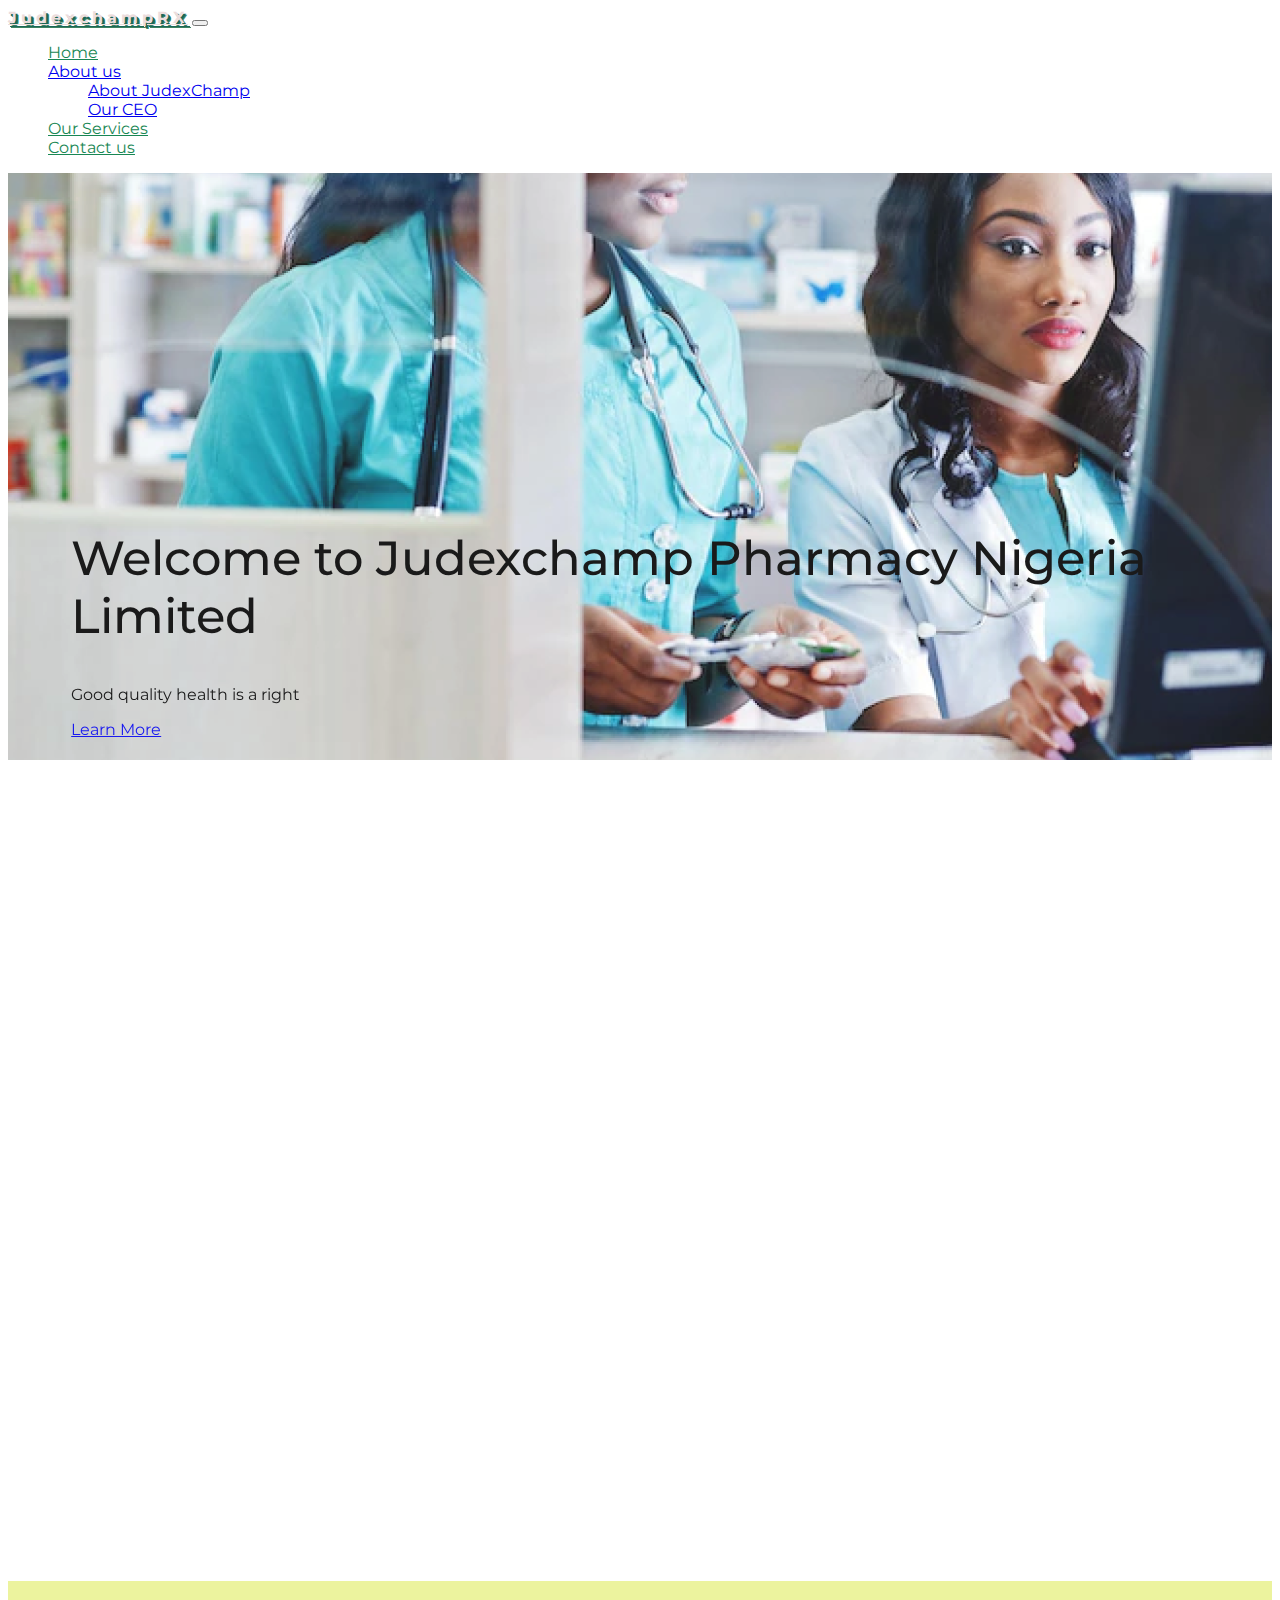
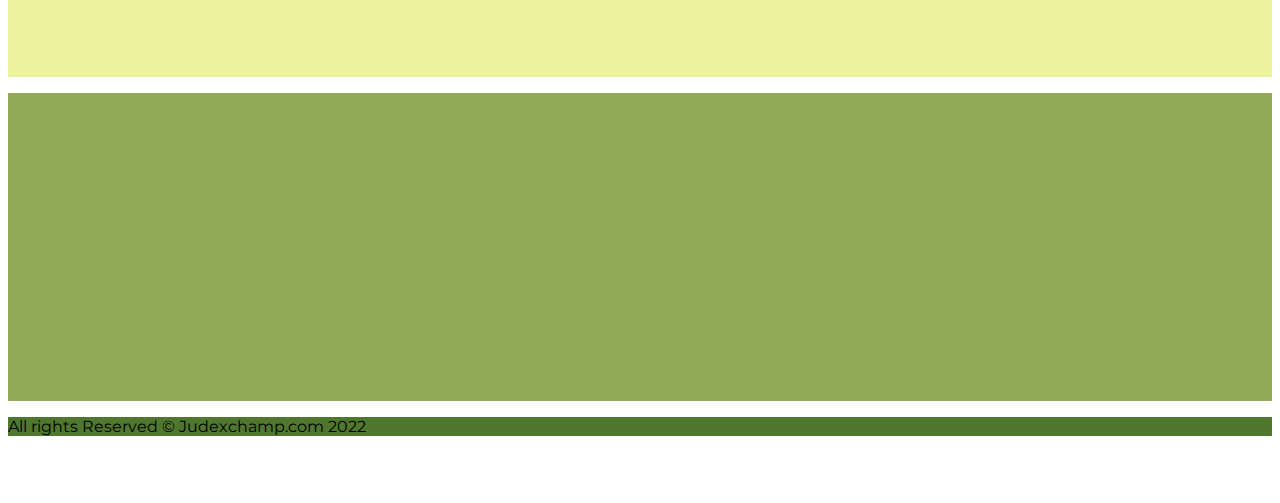
<file: index.html>
<!DOCTYPE html>
<html lang="en">
  <head>
    <meta charset="UTF-8" />
    <meta http-equiv="X-UA-Compatible" content="IE=edge" />
    <meta name="viewport" content="width=device-width, initial-scale=1.0" />
    <!-- SEO Meta Tags -->
    <meta
      name="JudexChamp Pharmacy"
      content="JudexChamp Pharmacy specializes in wholesale and retail of certified and internationally approved drugs for the safety and health needs of individuals."
    />
    <meta name="author" content="JudexChamp Pharmacy" />

    <!-- OG Meta Tags to improve the way the post looks when I share on social media platforms -->
    <meta
      property="og:site_name"
      content="JudexChamp Pharmacy is a customer focused company with a focus on sales of wholesale and retail approved drugs for the safety and health needs of individuals"
    />
    <!-- website name -->
    <meta property="og:site" content="JudexChamp Pharmacy" />
    <!-- website link -->
    <meta property="og:title" content="JudexChamp.com" />
    <!-- title shown in the actual shared post -->
    <meta
      property="og:description"
      content="JudexChamp Pharmacy specializes in wholesale and retail of certified and internationally approved drugs for the safety and health needs of individuals."
    />
    <!-- Bootstrap Link -->
    <link
      href="https://cdn.jsdelivr.net/npm/bootstrap@5.0.2/dist/css/bootstrap.min.css"
      rel="stylesheet"
      integrity="sha384-EVSTQN3/azprG1Anm3QDgpJLIm9Nao0Yz1ztcQTwFspd3yD65VohhpuuCOmLASjC"
      crossorigin="anonymous"
    />
    <!-- Font awesome Icon CDN -->
    <link
      rel="stylesheet"
      href="https://cdnjs.cloudflare.com/ajax/libs/font-awesome/6.0.0/css/all.min.css"
    />

    <!-- Google font -->
    <link
      href="https://fonts.googleapis.com/css2?family=Montserrat:wght@400;500;700&display=swap"
      rel="stylesheet"
    />

    <!-- Styles -->
    <link rel="stylesheet" href="/css/style.css" />
    <link rel="stylesheet" href="/css/aos.css" />
    <title>Home</title>
  </head>
  <body>
    <!-- Navbar -->
    <nav
      class="shadow navbar navbar-expand-lg bg-light navbar-light py-3 fixed-top .text-secondary"
    >
      <div class="container">
        <a href="#" class="navbar-brand nav-style"
         ><strong>Jude<span class="nav-style1">x</span>cham<span class="nav-style2">p</span>RX</strong></a>
        <button
          class="navbar-toggler"
          type="button"
          data-bs-toggle="collapse"
          data-bs-target="#navmenu"
        >
          <span class="navbar-toggler-icon"></span>
        </button>

        <div class="collapse navbar-collapse" id="navmenu">
          <ul class="navbar-nav ms-auto">
            <li class="nav-item">
              <a href="./index.html" class="nav-link nav-a">Home</a>
            </li>
            <li class="nav-item dropdown">
              <a class="nav-link dropdown-toggle" href="#" id="navbarDropdown" role="button" data-bs-toggle="dropdown" aria-expanded="false">
                About us
              </a>
              <ul class="dropdown-menu" aria-labelledby="navbarDropdown">
                <li><a class="dropdown-item" href="./about-us.html">About JudexChamp</a></li>
                <li><a class="dropdown-item" href="./ceo.html">Our CEO</a></li>
              </ul>
            </li>
            <li class="nav-item">
              <a href="./services.html" class="nav-link nav-a">Our Services</a>
            </li>
            <li class="nav-item">
              <a href="./contact-us.html" class="nav-link nav-a">Contact us</a>
            </li>
          </ul>
        </div>
      </div>
    </nav>

    <!-- Header -->
    <section class="header-section">
      <div class="header-div container">
        <div data-aos="fade-up" class="content-container">
          <h2 class="welcome-header mt-4">Welcome to Judexchamp Pharmacy Nigeria Limited</h2>
          <p class="fs-3 mt-3 motto">Good quality health is a right</p>
          <a
            class="btn btn-primary btn-lg me-3"
            href="./about-us.html"
            role="button"
            >Learn More</a
          >
        </div>
      </div>
    </section>

    <!-- Provision Section -->
    <section class="text-dark p-3 text-center">
      <div data-aos="fade-down" class="container">
        <h1 class="mt-4 provi-text">
          We Provide
          <span class="text-warning">The Drugs</span> That You Can Trust
        </h1>
      </div>
      <div data-aos="fade-up" class="container">
        <div class="row mt-4 pb-3">
          <div class="col-12 col-md-6 col-sm-6">
            <p class="lead lh-lg text-start">
              JudexChamp Pharmacy Limited is duly registered with the Pharmacy Council of Nigeria
               in 1998 and specializes in wholesale and retail of certified and internationally 
               approved drugs for the safety and health needs of individuals.
            </p>
            <p class="lead lh-lg text-start">
              We are an integrated pharmaceutical company with an excellent track record for 
              providing perfect health delivery and needs of people. 
            </p>
          </div>
          <div class="col-12 col-md-6 col-sm-6">
            <img
              class="img-fluid"
              src="./Assets/Product.png"
              alt="Care Image"
            />
          </div>
        </div>
      </div>
    </section>
    <!-- Send a Message -->
    <section class="message-section py-4">
      <div data-aos="fade-up" class="container text-center pb-4 pt-1">
        <h3 class="mb-3 py-3">
          <strong>A Competent Pharmacy Brand That Ensures The Delivery of Quality Drugs</strong>
        </h3>
        <p class="lead">Want to get in touch with us?</p>
        <a
          class="btn btn-primary btn-lg me-3 mb-2"
          href="./contact-us.html"
          role="button"
          >Send a message</a
        >
      </div>
    </section>

    <!-- Footer -->
    <footer>
      <section data-aos="fade-up" class="container text-dark">
        <div class="row g-4 py-4">
          <div class="col-md">
            <p class="mt-3">
              We ensure we deliver high quality and approved drugs to our patients.
            </p>
            <a href="#"><i class="fa-brands fa-facebook-f fa-xl"></i></a>
            <a href="#"><i class="fa-brands fa-instagram fa-xl mx-1"></i></a>
            <a href="#"><i class="fa-brands fa-twitter fa-xl"></i></a>
          </div>
          <div class="col-md">
            <ul class="navbar-nav">
              <li class="nav-item">
                <p><strong> Quick Links</strong></p>
                <a href="./index.html" class="text-dark footer-a">Home</a>
              </li>
              <li class="nav-item ">
                <a href="./ceo.html" class="text-dark footer-a"
                  >Our CEO</a
                >
              </li>
              <li class="nav-item">
                <a href="./about-us.html" class="text-dark footer-a"
                  >About us</a
                >
              </li>
              <li class="nav-item">
                <a href="./product.html" class="footer-a text-dark"
                  >Our Services</a
                >
              </li>
              <li class="nav-item">
                <a href="./contact-us.html" class="footer-a text-dark"
                  >Contact us</a
                >
              </li>
            </ul>
          </div>
          <div class="col-md">
            <ul class="navbar-nav">
              <li class="nav-item">
                <p><strong>Reach Us</strong></p>
              </li>
              <li class="pb-3 nav-item">
                <a href="#" class="footer-a text-dark"
                  ><i class="fa-solid fa-xl fa-location-dot"></i> 
                  Head Office: No 25 Adeyemi Street, Agege.
                  </a
                >
              </li>
              <li class="pb-3 nav-item">
                <a href="#" class="footer-a text-dark"
                  ><i class="fa-solid fa-xl fa-location-dot"></i> 
                      Branch Office No 1 Alajemba close, Surulere, Alagbado, Lagos.
                  </a
                >
              </li>
              <li class="nav-item">
                <a
                  href="mailto:pisonhealthcare2@gmail.com"
                  class="footer-a text-dark"
                >
                  <i class="fa-solid fa-xl fa-envelope"></i>
                  Judexchamp@gmail.com</a
                >
              </li>
            </ul>
          </div>
        </div>
      </section>
    </footer>
    <div class="footer-div p-1 text-center text-white">
      <p>All rights Reserved © Judexchamp.com 2022</p>
    </div>

    <!-- JavaScript Bootstrap Bundle -->
    <script
      src="https://cdn.jsdelivr.net/npm/bootstrap@5.0.2/dist/js/bootstrap.bundle.min.js"
      integrity="sha384-MrcW6ZMFYlzcLA8Nl+NtUVF0sA7MsXsP1UyJoMp4YLEuNSfAP+JcXn/tWtIaxVXM"
      crossorigin="anonymous"
    ></script>

    <!-- Animate on scroll library -->
    <script src="/js/aos.js"></script>

    <!-- Custom scripts -->
    <script src="/js/app.js"></script>
  </body>
</html>
</file>
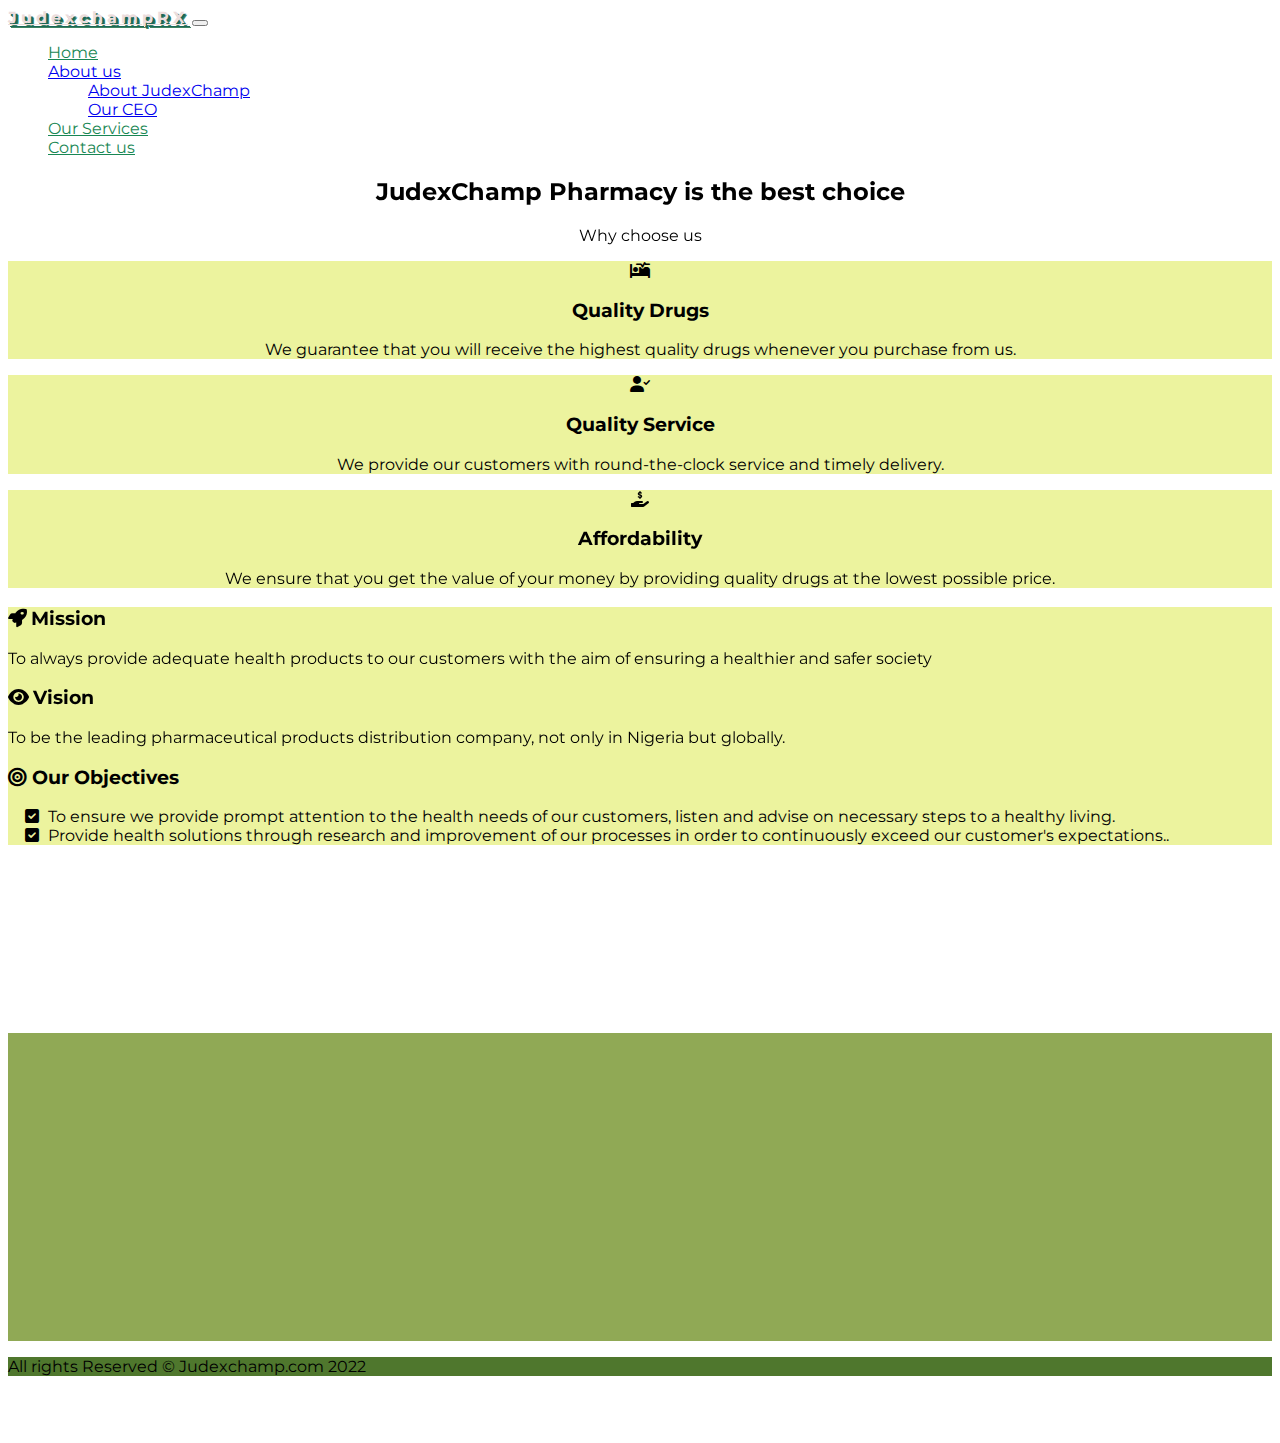
<file: about-us.html>
<!DOCTYPE html>
<html lang="en">
  <head>
    <meta charset="UTF-8" />
    <meta http-equiv="X-UA-Compatible" content="IE=edge" />
    <meta name="viewport" content="width=device-width, initial-scale=1.0" />
    <!-- SEO Meta Tags -->
    <meta
      name="JudexChamp Pharmacy"
      content="JudexChamp Pharmacy specializes in wholesale and retail of certified and internationally approved drugs for the safety and health needs of individuals."
    />
    <meta name="author" content="JudexChamp Pharmacy" />

    <!-- OG Meta Tags to improve the way the post looks when I share on social media platforms -->
    <meta
      property="og:site_name"
      content="JudexChamp Pharmacy is a customer focused company with a focus on sales of wholesale and retail approved drugs for the safety and health needs of individuals"
    />
    <!-- website name -->
    <meta property="og:site" content="JudexChamp Pharmacy" />
    <!-- website link -->
    <meta property="og:title" content="JudexChamp.com" />
    <!-- title shown in the actual shared post -->
    <meta
      property="og:description"
      content="JudexChamp Pharmacy specializes in wholesale and retail of certified and internationally approved drugs for the safety and health needs of individuals."
    />
    <!-- Bootstrap Link -->
    <link
      href="https://cdn.jsdelivr.net/npm/bootstrap@5.0.2/dist/css/bootstrap.min.css"
      rel="stylesheet"
      integrity="sha384-EVSTQN3/azprG1Anm3QDgpJLIm9Nao0Yz1ztcQTwFspd3yD65VohhpuuCOmLASjC"
      crossorigin="anonymous"
    />
    <!-- Font awesome Icon CDN -->
    <link
      rel="stylesheet"
      href="https://cdnjs.cloudflare.com/ajax/libs/font-awesome/6.0.0/css/all.min.css"
    />

    <!-- Google font -->
    <link
      href="https://fonts.googleapis.com/css2?family=Montserrat:wght@400;500;700&display=swap"
      rel="stylesheet"
    />

    <!-- Styles -->
    <link rel="stylesheet" href="/css/style.css" />
    <link rel="stylesheet" href="/css/aos.css" />
    <title>Home</title>
  </head>
  <body>
    <!-- Navbar -->
    <nav
      class="shadow navbar navbar-expand-lg bg-light navbar-light py-3 fixed-top .text-secondary"
    >
      <div class="container">
        <a href="#" class="navbar-brand nav-style"
         ><strong>Jude<span class="nav-style1">x</span>cham<span class="nav-style2">p</span>RX</strong></a>
        <button
          class="navbar-toggler"
          type="button"
          data-bs-toggle="collapse"
          data-bs-target="#navmenu"
        >
          <span class="navbar-toggler-icon"></span>
        </button>

        <div class="collapse navbar-collapse" id="navmenu">
          <ul class="navbar-nav ms-auto">
            <li class="nav-item">
              <a href="./index.html" class="nav-link nav-a">Home</a>
            </li>
            <li class="nav-item dropdown">
              <a class="nav-link dropdown-toggle" href="#" id="navbarDropdown" role="button" data-bs-toggle="dropdown" aria-expanded="false">
                About us
              </a>
              <ul class="dropdown-menu" aria-labelledby="navbarDropdown">
                <li><a class="dropdown-item" href="./about-us.html">About JudexChamp</a></li>
                <li><a class="dropdown-item" href="./ceo.html">Our CEO</a></li>
              </ul>
            </li>
            <li class="nav-item">
              <a href="./services.html" class="nav-link nav-a">Our Services</a>
            </li>
            <li class="nav-item">
              <a href="./contact-us.html" class="nav-link nav-a">Contact us</a>
            </li>
          </ul>
        </div>
      </div>
    </nav>

    <!-- First Section -->
    <section class="pt-5 about-us-section">
      <div data-aos="fade-down" class="pt-5 pb-2 container">
        <h2 class="mt-4">JudexChamp Pharmacy is the best choice</h2>
        <p>Why choose us</p>
      </div>
      <!-- Why choose us -->
      <section class="pb-5">
        <div class="container">
          <div class="row text-center g-4">
            <div class="col-md">
              <div data-aos="fade-left" class="card card-1 text-dark">
                <div class="card-body text-center">
                  <div class="h1 mb-3">
                    <i class="fa-solid fa-bed-pulse"></i>
                  </div>
                  <h3 class="card-title mb-3">Quality Drugs</h3>
                  <p class="card-text">
                    We guarantee that you will receive the highest quality
                    drugs whenever you purchase from us.
                  </p>
                </div>
              </div>
            </div>
            <div class="col-md">
              <div data-aos="fade-right" class="card card-2 text-dark">
                <div class="card-body text-center">
                  <div class="h1 mb-3">
                    <i class="fa-solid fa-user-check"></i>
                  </div>
                  <h3 class="card-title mb-3">Quality Service</h3>
                  <p class="card-text">
                    We provide our customers with round-the-clock service and
                    timely delivery.
                  </p>
                </div>
              </div>
            </div>
            <div class="col-md">
              <div class="card card-3 text-dark">
                <div data-aos="fade-left" class="card-body text-center">
                  <div class="h1 mb-3">
                    <i class="fa-solid fa-hand-holding-dollar"></i>
                  </div>
                  <h3 class="card-title mb-3">Affordability</h3>
                  <p class="card-text">
                    We ensure that you get the value of your money by providing
                    quality drugs at the lowest possible price.
                  </p>
                </div>
              </div>
            </div>
          </div>
        </div>
      </section>
    </section>

    <!-- Mission Vision Section -->
    <section class="mis-vis-section lh-lg py-5">
      <div class="container">
        <div class="row">
          <div data-aos="fade-up" class="col-md text-center">
            <h3 class="text-center">
              <i class="fa-solid fa-rocket"></i>Mission
            </h3>
            <p>
              To always provide adequate health products to our customers 
              with the aim of ensuring a healthier and safer society
            </p>
          </div>
          <div data-aos="fade-down" class="col-md text-center">
            <h3 class="text-center"><i class="fa-solid fa-eye"></i>Vision</h3>
            <p>
              To be the leading pharmaceutical products distribution company, 
              not only in Nigeria but globally.
            </p>
          </div>
        </div>
        <div class="container pb-2">
          <h3 class="mt-4 text-center">
            <i class="fa-solid fa-bullseye"></i> Our Objectives
          </h3>
          <ol class="fa-ul">
            <li>
              <span class="fa-li"
                ><i class="fa-solid fa-check-square"></i
              ></span>
              To ensure we provide prompt attention to the health needs of our customers, 
              listen and advise on necessary steps to a healthy living. 
            </li>
            <li>
              <span class="fa-li"
                ><i class="fa-solid fa-check-square"></i
              ></span>
              Provide health solutions through research and improvement of our processes
               in order to continuously exceed our customer's expectations..
            </li>
          </ol>
        </div>
      </div>
    </section>
    <section>
      <div data-aos="fade-up" class="container pt-5 lh-lg">
        <h3 class="text-center">Our Core Values</h3>
        <p>
          JudexChamp Pharmacy is a customer focused healthcare provider that provides
          affordable drugs to patients.
        </p>
        <ul class="fa-ul pb-5">
          <li>
            <i class="fa-solid fa-check-square"></i>
            Credibility: We strive to earn people' trust, which we believe is
            critical for continuous patronage
          </li>
          <li>
            <i class="fa-solid fa-check-square"></i>
            Accountability: we are responsible for our actions, and results.
          </li>
          <li>
            <i class="fa-solid fa-check-square"></i>
            Excellent Service: We deliver the highest form of service to our
            patients
          </li>
          <li>
            <i class="fa-solid fa-check-square"></i> Professionalism: We are
            attentive to the needs of our patients
          </li>
        </ul>
      </div>
    </section>
   <!-- Footer -->
   <footer>
    <section data-aos="fade-up" class="container text-dark">
      <div class="row g-4 py-4">
        <div class="col-md">
          <p class="mt-3">
            We ensure we deliver high quality and approved drugs to our patients.
          </p>
          <a href="#"><i class="fa-brands fa-facebook-f fa-xl"></i></a>
          <a href="#"><i class="fa-brands fa-instagram fa-xl mx-1"></i></a>
          <a href="#"><i class="fa-brands fa-twitter fa-xl"></i></a>
        </div>
        <div class="col-md">
          <ul class="navbar-nav">
            <li class="nav-item">
              <p><strong> Quick Links</strong></p>
              <a href="./index.html" class="text-dark footer-a">Home</a>
            </li>
            <li class="nav-item ">
              <a href="./ceo.html" class="text-dark footer-a"
                >Our CEO</a
              >
            </li>
            <li class="nav-item">
              <a href="./about-us.html" class="text-dark footer-a"
                >About us</a
              >
            </li>
            <li class="nav-item">
              <a href="./product.html" class="footer-a text-dark"
                >Our Services</a
              >
            </li>
            <li class="nav-item">
              <a href="./contact-us.html" class="footer-a text-dark"
                >Contact us</a
              >
            </li>
          </ul>
        </div>
        <div class="col-md">
          <ul class="navbar-nav">
            <li class="nav-item">
              <p><strong>Reach Us</strong></p>
            </li>
            <li class="pb-3 nav-item">
              <a href="#" class="footer-a text-dark"
                ><i class="fa-solid fa-xl fa-location-dot"></i> 
                Head Office: No 25 Adeyemi Street, Agege.
                </a
              >
            </li>
            <li class="pb-3 nav-item">
              <a href="#" class="footer-a text-dark"
                ><i class="fa-solid fa-xl fa-location-dot"></i> 
                    Branch Office No 1 Alajemba close, Surulere, Alagbado, Lagos.
                </a
              >
            </li>
            <li class="nav-item">
              <a
                href="mailto:pisonhealthcare2@gmail.com"
                class="footer-a text-dark"
              >
                <i class="fa-solid fa-xl fa-envelope"></i>
                Judexchamp@gmail.com</a
              >
            </li>
          </ul>
        </div>
      </div>
    </section>
  </footer>
  <div class="footer-div p-1 text-center text-white">
    <p>All rights Reserved © Judexchamp.com 2022</p>
  </div>

  <!-- JavaScript Bootstrap Bundle -->
  <script
    src="https://cdn.jsdelivr.net/npm/bootstrap@5.0.2/dist/js/bootstrap.bundle.min.js"
    integrity="sha384-MrcW6ZMFYlzcLA8Nl+NtUVF0sA7MsXsP1UyJoMp4YLEuNSfAP+JcXn/tWtIaxVXM"
    crossorigin="anonymous"
  ></script>

  <!-- Animate on scroll library -->
  <script src="/js/aos.js"></script>

  <!-- Custom scripts -->
  <script src="/js/app.js"></script>
</body>
</html>
</file>
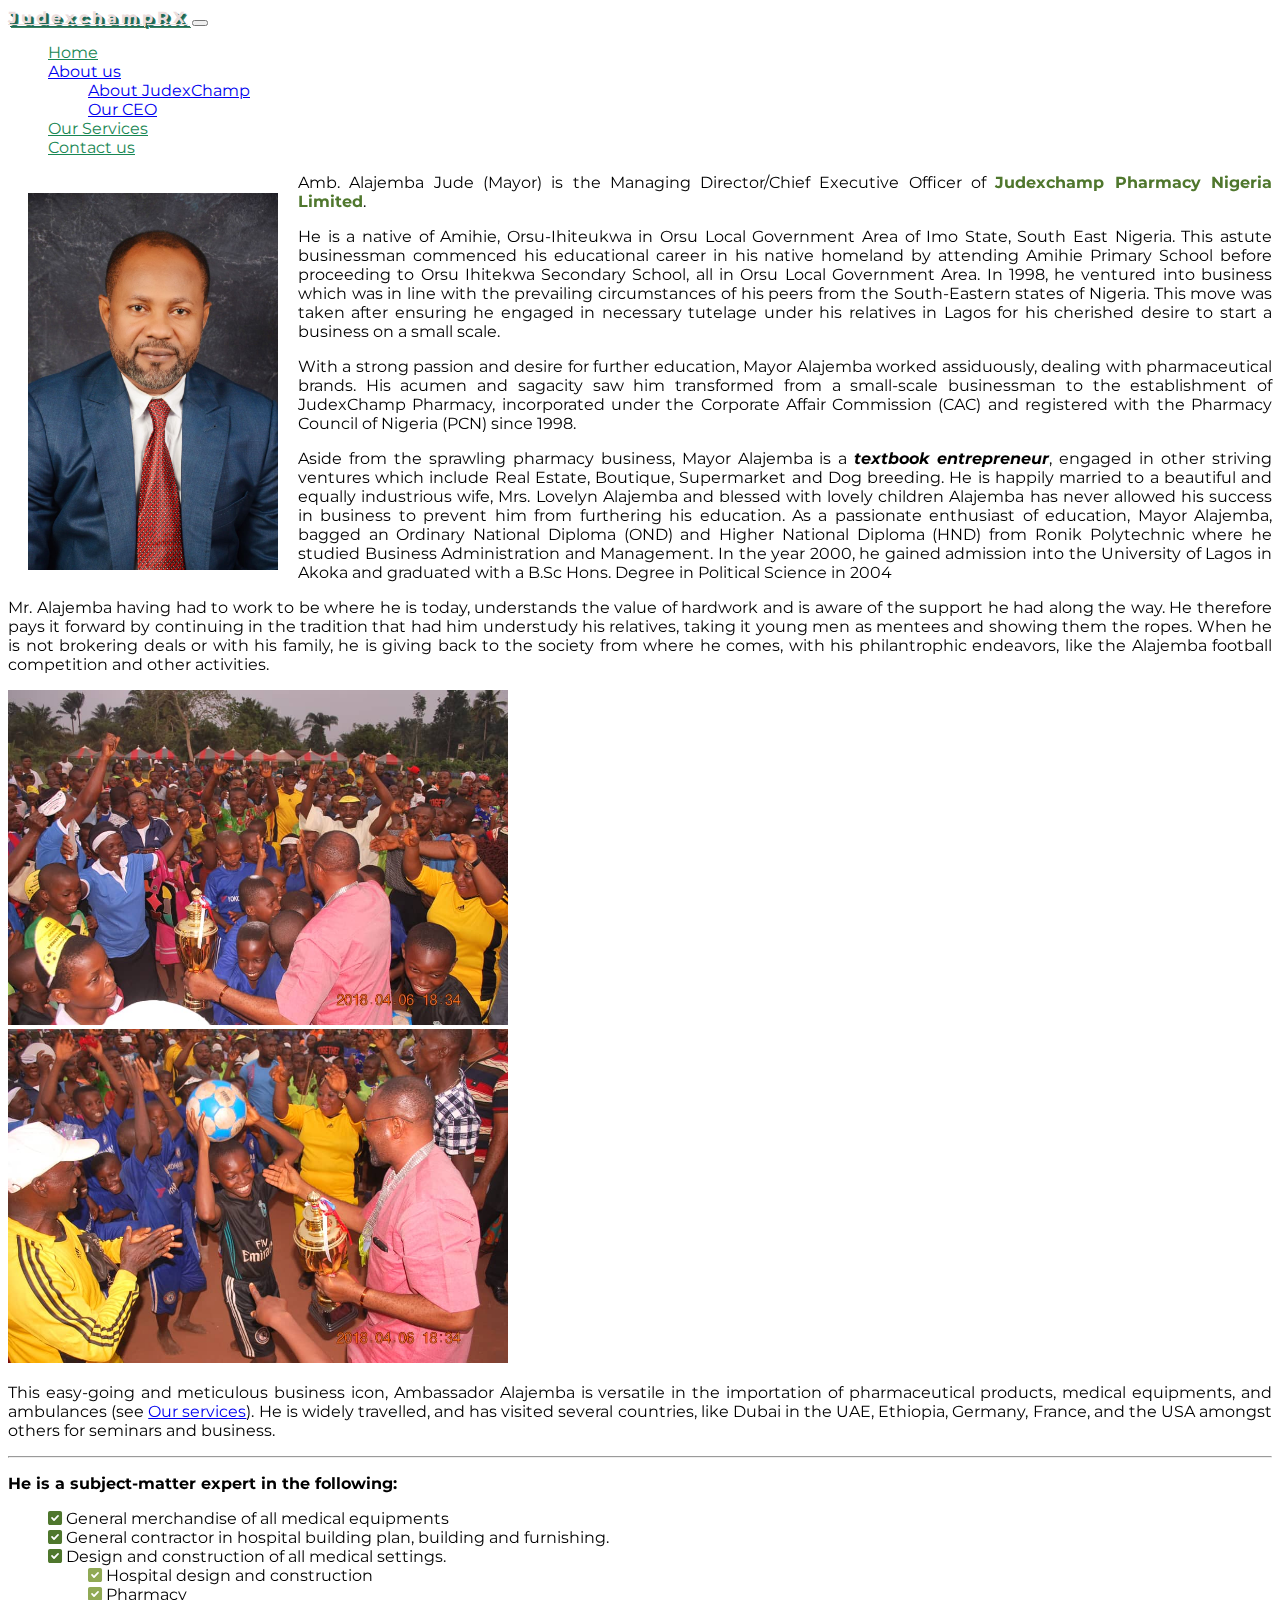
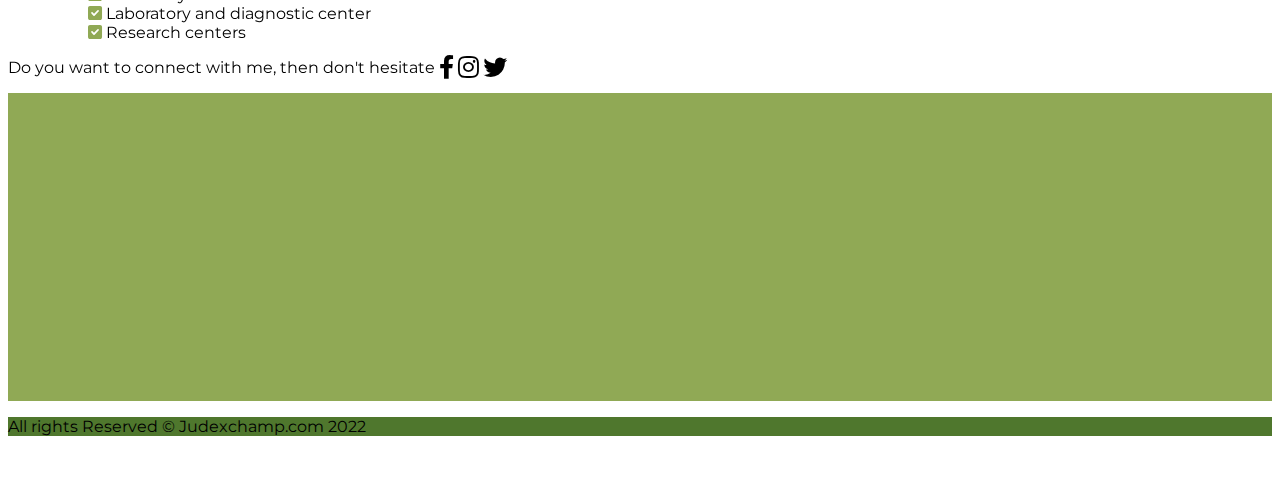
<file: ceo.html>
<!DOCTYPE html>
<html lang="en">
  <head>
    <meta charset="UTF-8" />
    <meta http-equiv="X-UA-Compatible" content="IE=edge" />
    <meta name="viewport" content="width=device-width, initial-scale=1.0" />
    <!-- SEO Meta Tags -->
    <meta
      name="JudexChamp Pharmacy"
      content="Mayor Alajemba is a textbook entrepreneur, the CEO of JudexChamp Pharmacy that is also engaged in other striving ventures which include Real Estate, Boutique, Supermarket and Dog breeding."
    />
    <meta name="author" content="Amb. Alajemba Jude (Mayor)" />

    <!-- OG Meta Tags to improve the way the post looks when I share on social media platforms -->
    <meta
      property="og:site_name"
      content="Mayor Alajemba is a textbook entrepreneur, the CEO of JudexChamp Pharmacy that is also engaged in other striving ventures which include Real Estate, Boutique, Supermarket and Dog breeding."
    />
    <!-- website name -->
    <meta property="og:site" content="Amb. Alajemba Jude (Mayor)" />
    <!-- website link -->
    <meta property="og:title" content="JudexChamp CEO" />
    <!-- title shown in the actual shared post -->
    <meta
      property="og:description"
      content="Mayor Alajemba is a textbook entrepreneur, the CEO of JudexChamp Pharmacy that is also engaged in other striving ventures which include Real Estate, Boutique, Supermarket and Dog breeding."
    />
    <!-- Bootstrap Link -->
    <link
      href="https://cdn.jsdelivr.net/npm/bootstrap@5.0.2/dist/css/bootstrap.min.css"
      rel="stylesheet"
      integrity="sha384-EVSTQN3/azprG1Anm3QDgpJLIm9Nao0Yz1ztcQTwFspd3yD65VohhpuuCOmLASjC"
      crossorigin="anonymous"
    />
    <!-- Font awesome Icon CDN -->
    <link
      rel="stylesheet"
      href="https://cdnjs.cloudflare.com/ajax/libs/font-awesome/6.0.0/css/all.min.css"
    />

    <!-- Google font -->
    <link
      href="https://fonts.googleapis.com/css2?family=Montserrat:wght@400;500;700&display=swap"
      rel="stylesheet"
    />

    <!-- Styles -->
    <link rel="stylesheet" href="/css/style.css" />
    <link rel="stylesheet" href="/css/aos.css" />
    <title>Home</title>
  </head>
  <body>
    <!-- Navbar -->
    <nav
      class="shadow navbar navbar-expand-lg bg-light navbar-light py-3 fixed-top .text-secondary"
    >
      <div class="container">
        <a href="#" class="navbar-brand nav-style"
         ><strong>Jude<span class="nav-style1">x</span>cham<span class="nav-style2">p</span>RX</strong></a>
        <button
          class="navbar-toggler"
          type="button"
          data-bs-toggle="collapse"
          data-bs-target="#navmenu"
        >
          <span class="navbar-toggler-icon"></span>
        </button>

        <div class="collapse navbar-collapse" id="navmenu">
          <ul class="navbar-nav ms-auto">
            <li class="nav-item">
              <a href="./index.html" class="nav-link nav-a">Home</a>
            </li>
            <li class="nav-item dropdown">
              <a class="nav-link dropdown-toggle" href="#" id="navbarDropdown" role="button" data-bs-toggle="dropdown" aria-expanded="false">
                About us
              </a>
              <ul class="dropdown-menu" aria-labelledby="navbarDropdown">
                <li><a class="dropdown-item" href="./about-us.html">About JudexChamp</a></li>
                <li><a class="dropdown-item" href="./ceo.html">Our CEO</a></li>
              </ul>
            </li>
            <li class="nav-item">
              <a href="./services.html" class="nav-link nav-a">Our Services</a>
            </li>
            <li class="nav-item">
              <a href="./contact-us.html" class="nav-link nav-a">Contact us</a>
            </li>
          </ul>
        </div>
      </div>
    </nav>

    <!-- CEO Bio -->
    <section class="pt-5">
      <div data-aos="fade-down" class="pt-5 pb-5 container">
        <div class="pb-4">
          <img class="ceo-picture img-fluid" src="./Assets/pictures/ceo-1.jpg" alt="CEO picture">
        </div>
        <div id="content-container">
          <p class="lh-lg">
            Amb. Alajemba Jude (Mayor) is the Managing Director/Chief Executive Officer of <span class="comp-name">Judexchamp Pharmacy Nigeria Limited</span>.<br/>
            <p class="lh-lg">
              He is a native of Amihie, Orsu-Ihiteukwa in Orsu Local Government Area of Imo State, South East Nigeria. This astute businessman commenced his
              educational career in his native homeland by attending Amihie Primary School before proceeding to Orsu Ihitekwa Secondary School, all in Orsu Local Government Area. 
              In 1998, he ventured into business which was in line with the prevailing circumstances of his peers from the South-Eastern states of Nigeria. This move was taken 
              after ensuring he engaged in necessary tutelage under his relatives in Lagos for his cherished desire to start a business on a small scale.
            </p>
            <p class="lh-lg">
              With a strong passion and desire for further education, Mayor Alajemba worked assiduously, dealing with pharmaceutical brands. His acumen and sagacity saw him 
              transformed from a small-scale businessman to the establishment of JudexChamp Pharmacy, incorporated under the Corporate Affair Commission (CAC) and registered with 
              the Pharmacy Council of Nigeria (PCN) since 1998.
            </p>
            <p class="lh-lg">
              Aside from the sprawling pharmacy business, Mayor Alajemba is a <em><b>textbook entrepreneur</b></em>, engaged in other striving ventures which include Real Estate, Boutique, 
              Supermarket and Dog breeding. He is happily married to a beautiful and equally industrious wife, Mrs. Lovelyn Alajemba and blessed with lovely children Alajemba has never
              allowed his success in business to prevent him from furthering his education. As a passionate enthusiast of education, Mayor Alajemba, bagged
              an Ordinary National Diploma (OND) and Higher National Diploma (HND) from Ronik Polytechnic where he studied Business Administration and Management. In the year 2000, 
              he gained admission into the University of Lagos in Akoka and graduated with a B.Sc Hons. Degree in Political Science in 2004
            </p>
            <p class="lh-lg">
              Mr. Alajemba having had to work to be where he is today, understands the value of hardwork and is aware of the support he had along the way. He therefore pays it forward by 
              continuing in the tradition that had him understudy his relatives, taking it young men as mentees and showing them the ropes. When he is not brokering deals or with his family,
              he is giving back to the society from where he comes, with his philantrophic endeavors, like the Alajemba football competition and other activities.
              <div class="row gy-3">
                 <div class="col-12 col-md-6">
                   <img class=" ceo-other-picture img-fluid" src="./Assets/pictures/phi0.jpg" alt="Jude Alajemba sporting event">
                 </div>
                 <div class="col-12 col-md-6">
                   <img class=" ceo-other-picture img-fluid" src="./Assets/pictures/phi1.jpg" alt="Jude Alajemba sporting event">
                 </div>
              </div>
            </p>
            <p class="lh-lg">
              This easy-going and meticulous business icon, Ambassador Alajemba is versatile in the importation of pharmaceutical products, medical equipments, and ambulances (see <a href="services.html">Our services</a>). 
              He is widely travelled, and has visited several countries, like Dubai in the UAE, Ethiopia, Germany, France, and the USA amongst others for seminars and business.
           </p>
          </p><hr/>
          <p class="lh-lg"> 
            <strong>He is a subject-matter expert in the following:</strong> 
          </p>
          <ul class="fa-ul lh-lg">
            <li>
              <i class="fa-solid fa-check-square icon-square"></i>
              General merchandise of all medical equipments
            </li>
            <li>
              <i class="fa-solid fa-check-square icon-square"></i>
              General contractor in hospital building plan, building and furnishing.
            </li>
            <li>
              <i class="fa-solid fa-check-square icon-square"></i>
              Design and construction of all medical settings.
              <ul class="show-competency">
                <li>
                  <i class="fa-solid fa-check-square icon-square-small"></i>
                  Hospital design and construction
                </li>
                <li>
                  <i class="fa-solid fa-check-square icon-square-small"></i>
                  Pharmacy
                </li>
                <li>
                  <i class="fa-solid fa-check-square icon-square-small"></i>
                  Laboratory and diagnostic center
                </li>
                <li>
                  <i class="fa-solid fa-check-square icon-square-small"></i>
                  Research centers
                </li>
              </ul>
            </li>
          </ul>
          </p>
          <p>Do you want to connect with me, then don't hesitate <a href="#"><i class="fa-brands fa-facebook-f fa-xl"></i></a>
            <a href="#"><i class="fa-brands fa-instagram fa-xl mx-1"></i></a>
            <a href="#"><i class="fa-brands fa-twitter fa-xl"></i></a></p>
        </div>
        
        
      </div>
      <div>
        
      </div>
    </section>

<!-- Footer -->
<footer>
  <section data-aos="fade-up" class="container text-dark">
    <div class="row g-4 py-4">
      <div class="col-md">
        <p class="mt-3">
          We ensure we deliver high quality and approved drugs to our patients.
        </p>
        <a href="#"><i class="fa-brands fa-facebook-f fa-xl"></i></a>
        <a href="#"><i class="fa-brands fa-instagram fa-xl mx-1"></i></a>
        <a href="#"><i class="fa-brands fa-twitter fa-xl"></i></a>
      </div>
      <div class="col-md">
        <ul class="navbar-nav">
          <li class="nav-item">
            <p><strong> Quick Links</strong></p>
            <a href="./index.html" class="text-dark footer-a">Home</a>
          </li>
          <li class="nav-item ">
            <a href="./ceo.html" class="text-dark footer-a"
              >Our CEO</a
            >
          </li>
          <li class="nav-item">
            <a href="./about-us.html" class="text-dark footer-a"
              >About us</a
            >
          </li>
          <li class="nav-item">
            <a href="./product.html" class="footer-a text-dark"
              >Our Services</a
            >
          </li>
          <li class="nav-item">
            <a href="./contact-us.html" class="footer-a text-dark"
              >Contact us</a
            >
          </li>
        </ul>
      </div>
      <div class="col-md">
        <ul class="navbar-nav">
          <li class="nav-item">
            <p><strong>Reach Us</strong></p>
          </li>
          <li class="pb-3 nav-item">
            <a href="#" class="footer-a text-dark"
              ><i class="fa-solid fa-xl fa-location-dot"></i> 
              Head Office: No 25 Adeyemi Street, Agege.
              </a
            >
          </li>
          <li class="pb-3 nav-item">
            <a href="#" class="footer-a text-dark"
              ><i class="fa-solid fa-xl fa-location-dot"></i> 
                  Branch Office No 1 Alajemba close, Surulere, Alagbado, Lagos.
              </a
            >
          </li>
          <li class="nav-item">
            <a
              href="mailto:pisonhealthcare2@gmail.com"
              class="footer-a text-dark"
            >
              <i class="fa-solid fa-xl fa-envelope"></i>
              Judexchamp@gmail.com</a
            >
          </li>
        </ul>
      </div>
    </div>
  </section>
</footer>
<div class="footer-div p-1 text-center text-white">
  <p>All rights Reserved © Judexchamp.com 2022</p>
</div>

<!-- JavaScript Bootstrap Bundle -->
<script
  src="https://cdn.jsdelivr.net/npm/bootstrap@5.0.2/dist/js/bootstrap.bundle.min.js"
  integrity="sha384-MrcW6ZMFYlzcLA8Nl+NtUVF0sA7MsXsP1UyJoMp4YLEuNSfAP+JcXn/tWtIaxVXM"
  crossorigin="anonymous"
></script>

<!-- Animate on scroll library -->
<script src="/js/aos.js"></script>

<!-- Custom scripts -->
<script src="/js/app.js"></script>
</body>
</html>
</file>
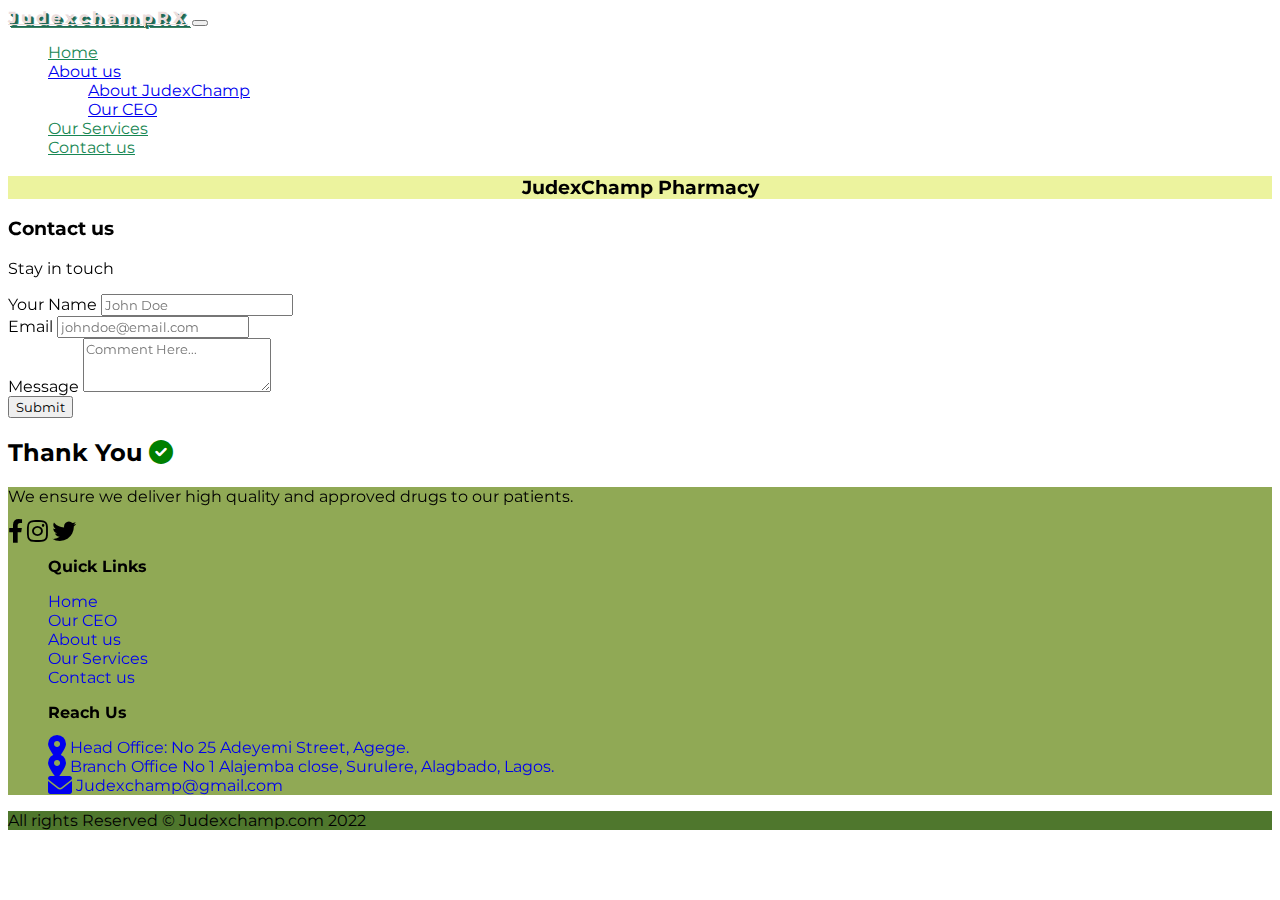
<file: contact-us.html>
<!DOCTYPE html>
<html lang="en">
  <head>
     <meta charset="UTF-8" />
    <meta http-equiv="X-UA-Compatible" content="IE=edge" />
    <meta name="viewport" content="width=device-width, initial-scale=1.0" />
    <!-- SEO Meta Tags -->
    <meta
      name="JudexChamp Pharmacy"
      content="JudexChamp Pharmacy specializes in wholesale and retail of certified and internationally approved drugs for the safety and health needs of individuals."
    />
    <meta name="author" content="JudexChamp Pharmacy" />

    <!-- OG Meta Tags to improve the way the post looks when I share on social media platforms -->
    <meta
      property="og:site_name"
      content="Reach us at JudexChamp Pharmacy"
    />
    <!-- website name -->
    <meta property="og:site" content="JudexChamp Pharmacy" />
    <!-- website link -->
    <meta property="og:title" content="JudexChamp.com" />
    <!-- title shown in the actual shared post -->
    <meta
      property="og:description"
      content="JudexChamp Pharmacy specializes in wholesale and retail of certified and internationally approved drugs for the safety and health needs of individuals."
    />
    <!-- Bootstrap Link -->
    <link
      href="https://cdn.jsdelivr.net/npm/bootstrap@5.0.2/dist/css/bootstrap.min.css"
      rel="stylesheet"
      integrity="sha384-EVSTQN3/azprG1Anm3QDgpJLIm9Nao0Yz1ztcQTwFspd3yD65VohhpuuCOmLASjC"
      crossorigin="anonymous"
    />
    <!-- Font awesome Icon CDN -->
    <link
      rel="stylesheet"
      href="https://cdnjs.cloudflare.com/ajax/libs/font-awesome/6.0.0/css/all.min.css"
    />

    <!-- Google font -->
    <link
      href="https://fonts.googleapis.com/css2?family=Montserrat:wght@400;500;700&display=swap"
      rel="stylesheet"
    />

    <!-- Styles -->
    <link rel="stylesheet" href="/css/style.css" />
    <link rel="stylesheet" href="/css/aos.css" />
    <title>Home</title>
  </head>
  <body>
    <!-- Navbar -->
    <nav
      class="shadow navbar navbar-expand-lg bg-light navbar-light py-3 fixed-top .text-secondary"
    >
      <div class="container">
        <a href="#" class="navbar-brand nav-style"
         ><strong>Jude<span class="nav-style1">x</span>cham<span class="nav-style2">p</span>RX</strong></a>
        <button
          class="navbar-toggler"
          type="button"
          data-bs-toggle="collapse"
          data-bs-target="#navmenu"
        >
          <span class="navbar-toggler-icon"></span>
        </button>

        <div class="collapse navbar-collapse" id="navmenu">
          <ul class="navbar-nav ms-auto">
            <li class="nav-item">
              <a href="./index.html" class="nav-link nav-a">Home</a>
            </li>
            <li class="nav-item dropdown">
              <a class="nav-link dropdown-toggle" href="#" id="navbarDropdown" role="button" data-bs-toggle="dropdown" aria-expanded="false">
                About us
              </a>
              <ul class="dropdown-menu" aria-labelledby="navbarDropdown">
                <li><a class="dropdown-item" href="./about-us.html">About JudexChamp</a></li>
                <li><a class="dropdown-item" href="./ceo.html">Our CEO</a></li>
              </ul>
            </li>
            <li class="nav-item">
              <a href="./services.html" class="nav-link nav-a">Our Services</a>
            </li>
            <li class="nav-item">
              <a href="./contact-us.html" class="nav-link nav-a">Contact us</a>
            </li>
          </ul>
        </div>
      </div>
    </nav>

    <!-- JudexChamp Pharmacy Supplies Section -->
    <section class="product-header">
      <div data-aos="fade-up" class="container pt-5">
        <h3 style="text-align: center;" class="pt-5 mt-3">JudexChamp Pharmacy</h3>
      </div>
    </section>

    <!-- Contact us -->
    <section>
      <div data-aos="fade-down" class="container pt-2 text-center">
        <h3>Contact us</h3>
        <p><span class="text-warning">Stay in touch</span></p>
      </div>
      <div data-aos="fade-up" class="message-form px-5 py-2 pb-5">
        <form
          action="https://formsubmit.co/info@pisonhealthcare.com"
          method="POST"
          class="row g-3"
        >
          <div class="col-md-6">
            <label for="inputName4" class="form-label">Your Name</label>
            <input
              type="text"
              class="form-control"
              id="inputEmail4"
              name="name"
              placeholder="John Doe"
            />
          </div>
          <div class="col-md-6">
            <label for="inputEmail4" class="form-label">Email</label>
            <input
              type="email"
              class="form-control"
              id="inputPassword4"
              placeholder="johndoe@email.com"
              name="email"
            />
            <input type="hidden" name="_captcha" value="false" />
            <input
              type="hidden"
              name="_next"
              value="https://judexchamp.com"
            />
          </div>
          <div class="mb-3">
            <label for="exampleFormControlTextarea1" class="form-label"
              >Message</label
            >
            <textarea
              class="form-control"
              id="exampleFormControlTextarea1"
              rows="3"
              placeholder="Comment Here..."
              name="message"
            ></textarea>
            <div class="text-center my-3">
              <button
                type="submit"
                class="btn btn-primary"
                data-bs-toggle="modal"
                data-bs-target="#Thank-you-modal"
              >
                Submit
              </button>
            </div>
          </div>
        </form>
      </div>
    </section>
    <!-- Thank you Modal -->

    <div
      class="modal fade"
      id="Thank-you-modal"
      tabindex="2"
      aria-labelledby="modal-title"
      aria-hidden="true"
    >
      <div class="modal-dialog modal-dialog-centered">
        <div class="modal-content container py-5 text-center">
          <h2 class="d-inline">
            Thank You <i class="fa-solid thank-you-check fa-circle-check"></i>
          </h2>
        </div>
      </div>
    </div>

   <!-- Footer -->
   <footer>
    <section data-aos="fade-up" class="container text-dark">
      <div class="row g-4 py-4">
        <div class="col-md">
          <p class="mt-3">
            We ensure we deliver high quality and approved drugs to our patients.
          </p>
          <a href="#"><i class="fa-brands fa-facebook-f fa-xl"></i></a>
          <a href="#"><i class="fa-brands fa-instagram fa-xl mx-1"></i></a>
          <a href="#"><i class="fa-brands fa-twitter fa-xl"></i></a>
        </div>
        <div class="col-md">
          <ul class="navbar-nav">
            <li class="nav-item">
              <p><strong> Quick Links</strong></p>
              <a href="./index.html" class="text-dark footer-a">Home</a>
            </li>
            <li class="nav-item ">
              <a href="./ceo.html" class="text-dark footer-a"
                >Our CEO</a
              >
            </li>
            <li class="nav-item">
              <a href="./about-us.html" class="text-dark footer-a"
                >About us</a
              >
            </li>
            <li class="nav-item">
              <a href="./product.html" class="footer-a text-dark"
                >Our Services</a
              >
            </li>
            <li class="nav-item">
              <a href="./contact-us.html" class="footer-a text-dark"
                >Contact us</a
              >
            </li>
          </ul>
        </div>
        <div class="col-md">
          <ul class="navbar-nav">
            <li class="nav-item">
              <p><strong>Reach Us</strong></p>
            </li>
            <li class="pb-3 nav-item">
              <a href="#" class="footer-a text-dark"
                ><i class="fa-solid fa-xl fa-location-dot"></i> 
                Head Office: No 25 Adeyemi Street, Agege.
                </a
              >
            </li>
            <li class="pb-3 nav-item">
              <a href="#" class="footer-a text-dark"
                ><i class="fa-solid fa-xl fa-location-dot"></i> 
                    Branch Office No 1 Alajemba close, Surulere, Alagbado, Lagos.
                </a
              >
            </li>
            <li class="nav-item">
              <a
                href="mailto:pisonhealthcare2@gmail.com"
                class="footer-a text-dark"
              >
                <i class="fa-solid fa-xl fa-envelope"></i>
                Judexchamp@gmail.com</a
              >
            </li>
          </ul>
        </div>
      </div>
    </section>
  </footer>
  <div class="footer-div p-1 text-center text-white">
    <p>All rights Reserved © Judexchamp.com 2022</p>
  </div>

  <!-- JavaScript Bootstrap Bundle -->
  <script
    src="https://cdn.jsdelivr.net/npm/bootstrap@5.0.2/dist/js/bootstrap.bundle.min.js"
    integrity="sha384-MrcW6ZMFYlzcLA8Nl+NtUVF0sA7MsXsP1UyJoMp4YLEuNSfAP+JcXn/tWtIaxVXM"
    crossorigin="anonymous"
  ></script>

  <!-- Animate on scroll library -->
  <script src="/js/aos.js"></script>

  <!-- Custom scripts -->
  <script src="/js/app.js"></script>
</body>
</html>
</file>
<file: css/style.css>
*{
    font-family: 'Montserrat', sans-serif;
}

.nav-a{
    transition: all 0.3s ease-in-out;
    color: #198754 !important;
}

.nav-style{
    color: rgb(236, 221, 221) !important; 
    letter-spacing: 4px;
    text-shadow: 2px 2px #1C6758, 3px 3px #3D8361;
}


.nav-a:hover{
    color: #b6d3c6;
}

.header-section{
    background-image: url(/Assets/Header-2.png);
    background-repeat: no-repeat;
    background-attachment: fixed;
    opacity: 0.9;
}

.content-container{
    padding: 25% 5%;
}

.welcome-header{
    font-size: 3rem;
    font-weight: 500;
    color: #000;
    /* background: rgb(228, 231, 228); */
}


.provi-text{
    font-weight: 500;
}

.btn-white {
    color: #fff;
}

.message-section{
    background-color:#ecf39e;
}

footer{
    background-color: #90a955;
}

.footer-a{
    text-decoration: none;
}

.fa-brands:hover{
    color: rgb(49, 47, 47);
}

.fa-brands{
    color: black;    
}

.logo-footer{
    width: 220px;
    height: 200px;
}

.footer-div{
    background-color: #4f772d;
}

/* About Us Section */
.about-us-section{
    text-align: center;
}

.card-1, .card-2, .card-3, .mis-vis-section, .product-header{
    background-color: #ecf39e;
}

.card-1:hover, .card-2:hover, .card-3:hover{
    background-color: #4f772d;
    color: #fff;
}

/* Mission Vision Section */
.fa-eye, .fa-rocket{
    margin-right: 0.2em;
}

/* Our Product Section */
.breadcrumb-item a{
    text-decoration: none;
}

.search-background{
    background-color: #D9D9D9;
    border-radius: 15px;
}

/* Modal */
.message-modal {
    text-decoration: underline;
}

/* Thank you Modal */
.thank-you-check{
    color: green;
}

.modal-image img{
    transition: transform 0.5s, opacity 0.5s;
    margin: 0;
}

.modal-image img:hover{
    -webkit-transform: scale(1.15);
    -ms-transform: scale(1.15);
    transform: scale(1.15);
}

/* .fa-location-dot, .fa-envelope{
    margin-left: 5px;
} */

/* CEO Section */
.icon-square, .comp-name{
    color: #4f772d;
    font-weight: bolder;
}

#content-container p{
    text-align: justify;
}


ul{
    list-style-type: none;
}

.icon-square-small{
    color: #90a955;
}


/* CEO Section */
.ceo-picture{
    width: 250px; 
    float: left; 
    margin: 20px;
}

@media (max-width:768px) {
    .ceo-picture{
        display:block;
        float: none;
        text-align: center;
    }
    .header-section{
        background-image: url(/Assets/pictures/mobile-back.png);
        background-repeat: no-repeat;
        background-attachment: fixed;
        opacity: 0.9;
    }
}

.ceo-other-picture{
    width: 500px;
}

.services-picture{
    width: 30rem;
}
</file>
